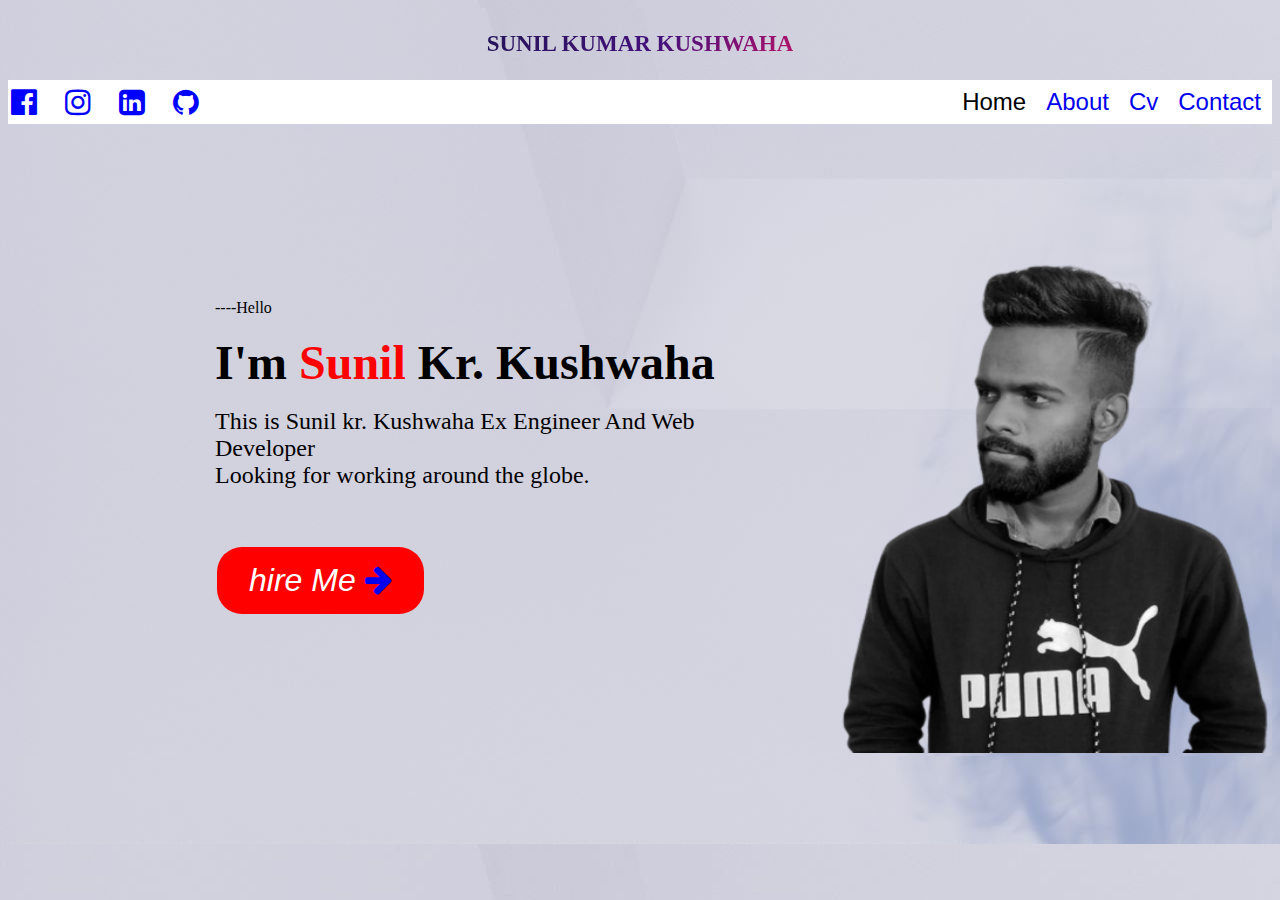
<file: index.html>
<!DOCTYPE html>
<html lang="en">

<head>

  <meta charset="UTF-8">
  <meta http-equiv="X-UA-Compatible" content="IE=edge">
  <meta name="viewport" content="width=device-width, initial-scale=1.0">
  <link rel="stylesheet" href="https://cdnjs.cloudflare.com/ajax/libs/font-awesome/4.7.0/css/font-awesome.min.css"> 
  <link rel="stylesheet" href="./style.css">
  
  <title>Portfolio</title>

<div class="stig">
<body>

  <body align="center">
    <div class="container">
      <div class="row">
        <div class="col-md-12 text-center">
          <h3 class="animate-charcter"> Sunil kumar Kushwaha</h3>

        </div>
      </div>
    </div>
  </body>

  <body>


    <table border="0" width="100%" width="1px" bgcolor="white">


      <td align="left" width="50px">
        <font face="arial" color="">
         <a href=""> <i class="fa fa-facebook-official" aria-hidden="true" id="fa-3"></i>
        </font>
      <td align="left" width="50px">
        <font face="arial" color="blue">
          <a href="https://instagram.com/kushwaha_as?igshid=YmMyMTA2M2Y="><i class="fa fa-instagram" aria-hidden="true"
              id="fa-3"></i>
        </font>
      <td align="left" width="50px">
        <font face="arial" color="blue">
          <a href="sunil-kumar-kushwaha-1a769721a"><i class="fa fa-linkedin-square"
              aria-hidden="true" id="fa-3"></i>

        </font>
      <td align="left" width="50px">
        <font face="arial" color="blue">
          <a href="https://github.com/IESSUNIL"> <i class="fa fa-github"
              aria-hidden="true" id="fa-3"></i>

      </td>

      </th>
      <th align="right">
        <button class="button02">
          <link href="./index.html">
          <font face="arial" size="5">Home</font>
        </button>

        <button class="button02" class="text01"><a href="./about.html">
            <font face="arial"size="5">About</font>
          </a></button>

        <button class="button02"><a href="./resume002.pdf">
            <font face="arial"size="5">Cv</font>
          </a></button>

        <button class="button02"><a href="./contact.html">
            <font face="arial"size="5">Contact</font>
          </a></button>
      </th>
    </table><br><br>
    <table border="0" width="100%" width="1px"><body background="./bimbi.jpg">
      <td width="200px"></td><td align="left">----Hello<br><br>
       <b><font size="7px">I'm </font><font color="red" size="7px">Sunil</font><font size="7"> Kr. Kushwaha</font></b><br><br>
        <font size="5px">This is Sunil kr. Kushwaha Ex Engineer And Web Developer<br>
        Looking for working around the globe.</font><br><br><br><br>
        
    <button class="button01">
      <font size="6px" color="white"><i>hire Me</i> <b><a href="./contact.html"><i class="fa fa-arrow-right" aria-hidden="true"></i></a>
      </font>
    </i></button>
      </td>
    <td width="150px"><img src="./IMG-20200201-WA0011-removebg-preview-modified.png" width="499px" height="590px" align="left"></td>
    </body>
    </table>



    
  </body>

</html>
</file>
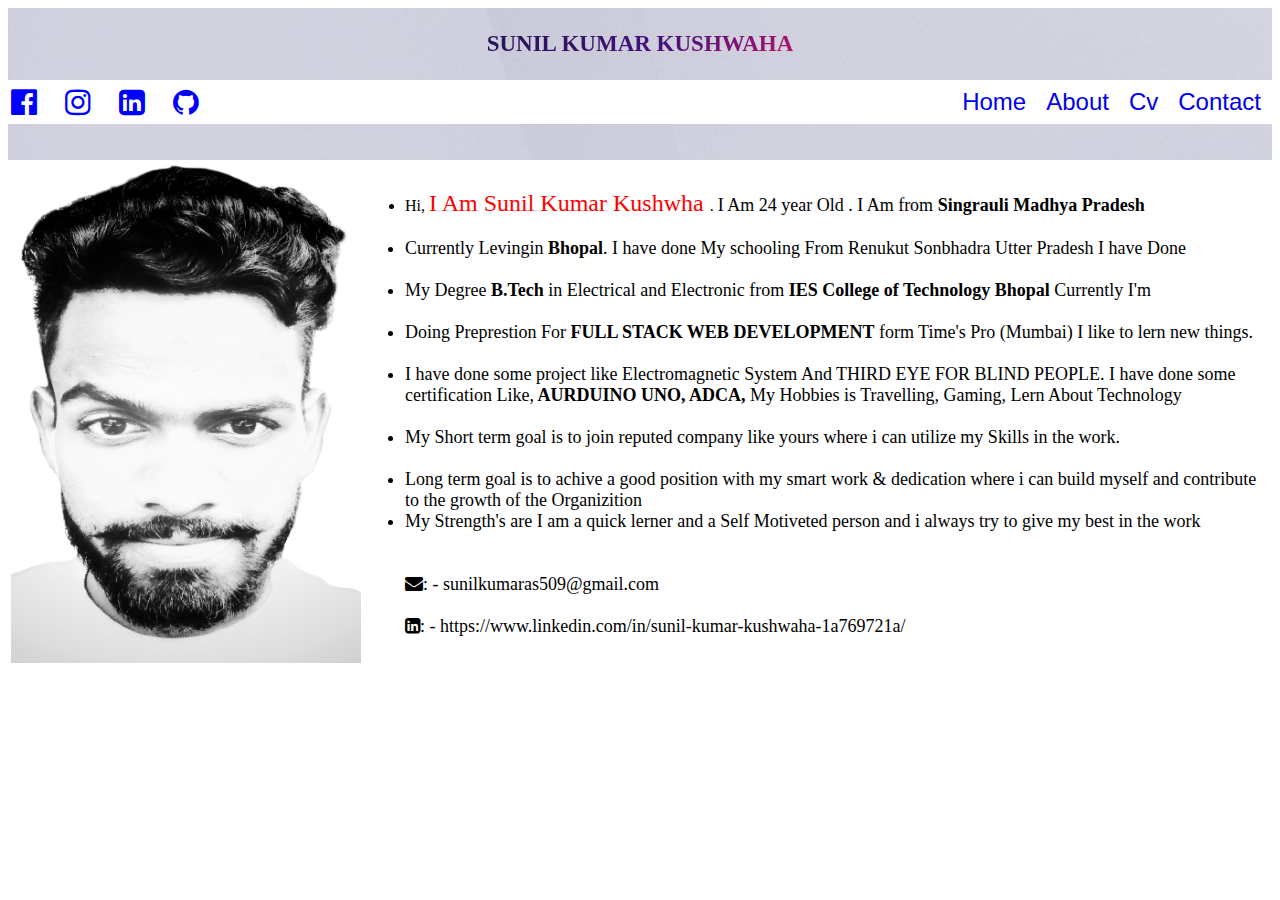
<file: about.html>
<!DOCTYPE html>
<html lang="en">

<head>

  <meta charset="UTF-8">
  <meta http-equiv="X-UA-Compatible" content="IE=edge">
  <meta name="viewport" content="width=device-width, initial-scale=1.0">
  <link rel="stylesheet" href="https://cdnjs.cloudflare.com/ajax/libs/font-awesome/4.7.0/css/font-awesome.min.css">
  <link rel="stylesheet" href="./style.css">
  <title>Portfolio</title>
</head>
  
<div class="stig">

  <body>

    <body align="center">
      <div class="container">
        <div class="row">
          <div class="col-md-12 text-center">
            <h3 class="animate-charcter"> Sunil kumar Kushwaha</h3>

          </div>
        </div>
      </div>
    </body>

    <body>




      <table border="0" width="100%" width="1px" bgcolor="white ">


        <td align="left" width="50px">
          <font face="arial" color="">
            <i class="fa fa-facebook-official" aria-hidden="true" id="fa-3"></i>
          </font>
        <td align="left" width="50px">
          <font face="arial" color="blue">
            <a href="https://instagram.com/kushwaha_as?igshid=YmMyMTA2M2Y="><i class="fa fa-instagram"
                aria-hidden="true" id="fa-3"></i>
          </font>
        <td align="left" width="50px">
          <font face="arial" color="blue">
            <a href="https://www.linkedin.com/in/sunil-kumar-kushwaha-1a769721a/"><i class="fa fa-linkedin-square"
                aria-hidden="true" id="fa-3"></i>

          </font>
        <td align="left" width="50px">
          <font face="arial" color="blue">
            <a href="https://github.com/IESSUNIL"> <i class="fa fa-github"
                aria-hidden="true" id="fa-3"></i>

        </td>

        </th>
        <th align="right">
          <button class="button02">
            <a href="./index.html">
            <font face="arial" size="5">Home</font></a>
          </button>

          <button class="button02"><a href="./about.html">
              <font face="arial" size="5">About</font>
            </a></button>

          <button class="button02"><a href="./resume002.pdf">
              <font face="arial" size="5">Cv</font>
            </a></button>

          <button class="button02"><a href="./contact.html">
              <font face="arial" size="5">Contact</font>
            </a></button>
        </th>
      </table><br><br>
      <table border="0" width="100%" width="1px" bgcolor="white ">

        <td><img src="./IMG_20190724_173555-02-removebg-preview.png" width="350px" height="500px" align="left"></td>


        <td width="1050px" align="left">
             <ul><li>Hi, <font color="red" size="5px">
              I Am Sunil Kumar Kushwha </font>. <font size="4">I Am 24 year Old . I Am from <b>Singrauli Madhya
              Pradesh</b></li><br>
           <li> Currently Levingin <b>Bhopal</b>. I have done My schooling From Renukut Sonbhadra Utter Pradesh I have
            Done</li><br>
          <li>  My Degree <b>B.Tech</b> in Electrical and Electronic from <b>IES College of Technology Bhopal</b> Currently
            I'm</li><br>
           <li> Doing Preprestion For <b>FULL STACK WEB DEVELOPMENT</b> form Time's Pro (Mumbai) I like to lern new things.
            </li><br>
           <li> I have done some project like Electromagnetic System And THIRD EYE FOR BLIND PEOPLE. I have done some
            certification Like,<b> AURDUINO UNO, ADCA,</b> My Hobbies is Travelling, Gaming, Lern About Technology </li><br>
           <li> My Short term goal is to join reputed company like yours where i can utilize my Skills in the work.</li><br>
            <li>Long term goal is to achive a good position with my smart work & dedication where i can build myself and
            contribute to the growth of the Organizition</li>
          <li>My Strength's are I am a quick lerner and a Self Motiveted person and i always try to give my best in the work</li> <br><br>
          <i class="fa fa-envelope" aria-hidden="true"></i>: - sunilkumaras509@gmail.com<br><br>
         <i class="fa fa-linkedin-square" aria-hidden="true"></i>: - <a href="">https://www.linkedin.com/in/sunil-kumar-kushwaha-1a769721a/</a></td>
        </th>

      </table>
    </body>
    </table>
</file>
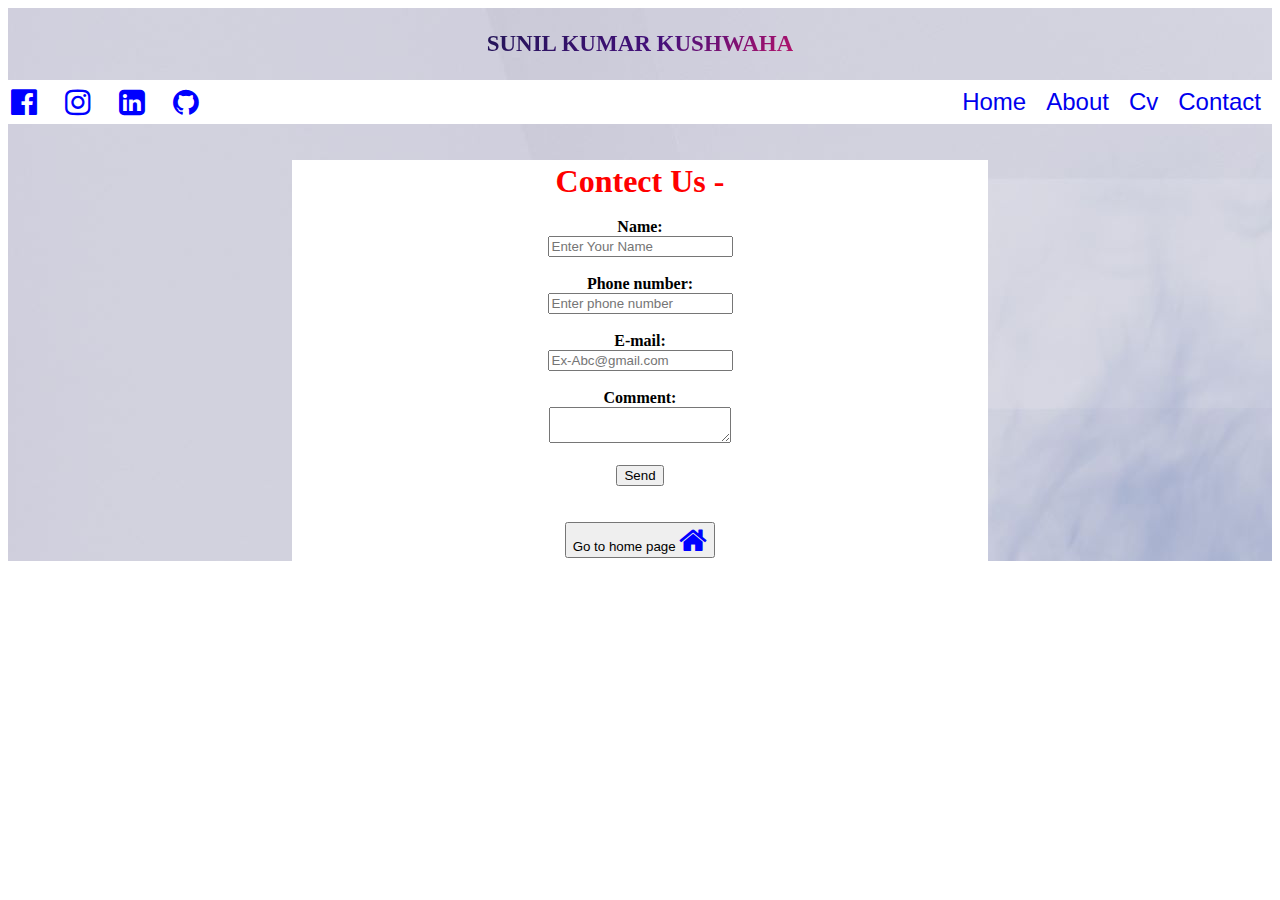
<file: contact.html>
<!DOCTYPE html>
<html lang="en">

<head>

  <meta charset="UTF-8">
  <meta http-equiv="X-UA-Compatible" content="IE=edge">
  <meta name="viewport" content="width=device-width, initial-scale=1.0">
  <link rel="stylesheet" href="https://cdnjs.cloudflare.com/ajax/libs/font-awesome/4.7.0/css/font-awesome.min.css"> 
  <link rel="stylesheet" href="./style.css">
  <title>Portfolio</title>
</head>

<div class="stig">
<body>

  <body align="center">
    <div class="container">
      <div class="row">
        <div class="col-md-12 text-center">
          <h3 class="animate-charcter"> Sunil kumar Kushwaha</h3>

        </div>
      </div>
    </div>
  </body>

  <body>




    <table border="0" width="100%" width="1px" bgcolor="white ">


      <td align="left" width="50px">
        <font face="arial" color="">
          <i class="fa fa-facebook-official" aria-hidden="true" id="fa-3"></i>
        </font>
      <td align="left" width="50px">
        <font face="arial" color="blue">
          <a href="https://instagram.com/kushwaha_as?igshid=YmMyMTA2M2Y="><i class="fa fa-instagram" aria-hidden="true"
              id="fa-3"></i>
        </font>
      <td align="left" width="50px">
        <font face="arial">
          <a href="sunil-kumar-kushwaha-1a769721a"><i class="fa fa-linkedin-square"
              aria-hidden="true" id="fa-3"></i>

        </font>
      <td align="left" width="50px">
        <font face="arial" color="blue">
          <a href="https://github.com/IESSUNIL"> <i class="fa fa-github"
              aria-hidden="true" id="fa-3"></i>

      </td>

      </th>
      <th align="right">
        <button class="button02">
          <a href="./index.html">
          <font face="arial" size="5">Home</font>
        </a></button>

        <button class="button02"><a href="./about.html">
            <font face="arial" size="5">About</font>
          </a></button>

        <button class="button02"><a href="./resume002.pdf">
            <font face="arial" size="5">Cv</font>
          </a></button>

        <button class="button02"><a href="./contact.html">
            <font face="arial" size="5">Contact</font>
          </a></button>
      </th>
    </table>
    <br>
  
    <table border="0" width="55%" height="15px" bgcolor="white "  align="center" background="https://img.freepik.com/free-vector/smooth-white-wave-background_52683-55288.jpg?w=2000">
      <body> 
      <br> <th collapse width="0px" color="red"><font size="6" color="red"> Contect Us -</font></collapse>
        <form action="mailto:sunilkumaras509@gmail.com" method="post" enctype="#">
            <br>
        Name:
        </br>
        
        <input type="text" name="name" placeholder="Enter Your Name" required="">
    </br>
    <br>
       Phone number:
        <br>
        
        <input type="number" name="number" placeholder="Enter phone number" required="">
    </br>
    <br>
        E-mail:
</br>
       <input type="text" name="mail" placeholder="Ex-Abc@gmail.com" required=""></br>
        <br>
        Comment:
</br>
      <textarea></textarea>
        <br>
        <br>
           <input type="submit" value="Send">
</br>
          
        </br>
        </form>
      

<br>
<div >
    <a href="./index.html"><button> Go to home page <i class="fa fa-home" aria-hidden="true" id="fa-3"></i></button></a>
    </div></th>
</table>
        
</html>
</file>
<file: style.css>
.stig {
  background-image: url("./bimbi.jpg");
}

a:link {
  text-decoration: none;


}

a:visited {
  text-decoration: none;
  color: black;


}

a:hover {
  text-decoration: underline;
  color: blue;



}

a:active {
  text-decoration: underline;
  border: 50px;
}




.button01 {
  background-color: red;
  border: none;
  color: white;
  padding: 15px 32px;
  text-align: center;
  text-decoration: none;
  display: inline-block;
  font-size: 16px;
  margin: 4px 2px;
  cursor: pointer;
  border-radius: 25px;

}

.button02 {
  background-color: white;
  border: none;


  text-align: center;

  display: inline-block;
  font-size: 7px;
  margin: 4px 2px;
  cursor: pointer;
  border-radius: 15px;
}


#fa-3 {
  font-size: 30px;
  color: blue;
}

.animate-charcter {
  text-transform: uppercase;
  background-image: linear-gradient(-225deg,
      #231557 0%,
      #44107a 29%,
      #ff1361 67%,
      #fff800 100%);
  background-size: auto auto;
  background-clip: border-box;
  background-size: 200% auto;
  color: #fff;
  background-clip: text;

  -webkit-background-clip: text;
  -webkit-text-fill-color: transparent;
  animation: textclip 2s linear infinite;
  display: inline-block;
  font-size: 23px;
}

@keyframes textclip {
  to {
    background-position: 200% center;
  }
}
.btn-2 {
  letter-spacing: 0;
}

.btn-2:hover,
.btn-2:active {
letter-spacing: 5px;
}

.btn-2:after,
.btn-2:before {
backface-visibility: hidden;
border: 1px solid rgba(#fff, 0);
bottom: 0px;
content: " ";
display: block;
margin: 0 auto;
position: relative;
transition: all 280ms ease-in-out;
width: 0;
}

.btn-2:hover:after,
.btn-2:hover:before {
backface-visibility: hidden;
border-color: #fff;
transition: width 350ms ease-in-out;
width: 70%;
}

.btn-2:hover:before {
bottom: auto;
top: 0;
width: 70%;
}
</file>
